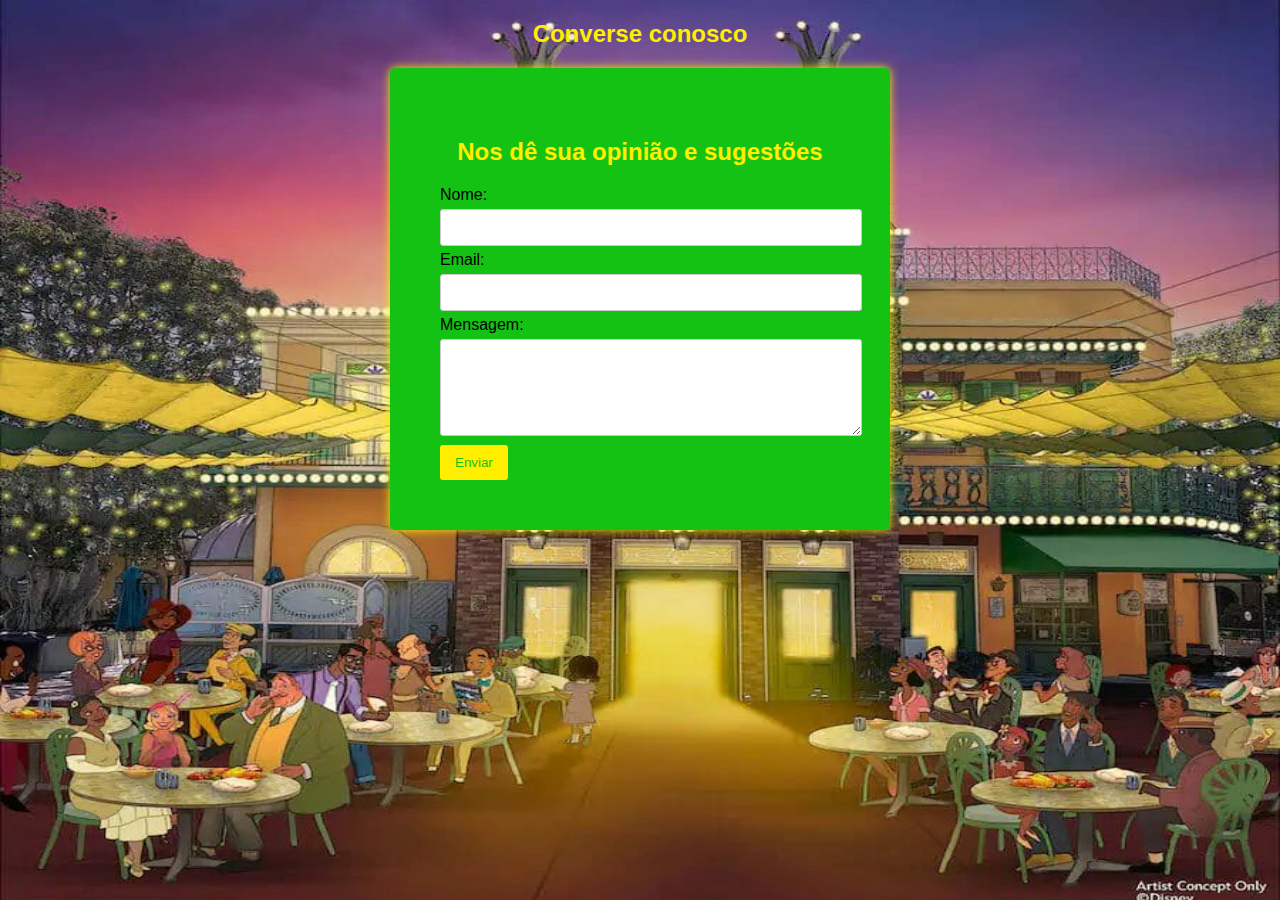
<file: contato - Copia.html>
<!DOCTYPE html>
<html lang="pt-br">
    <head>
        <meta charset="UTF-8">
        <meta name="viewport" content="width=device-width, initial-scale=1.0">
        <link rel="stylesheet" href="style.css">
        <title>Tiana's Palace- Contato</title>
    </head>
    <body>
        <h2>Converse conosco</h2>    
        <div class="container">
            <h2>Nos dê sua opinião e sugestões</h2>
            <form>
                <label for="name">Nome:</label>
                <input type="text" id="name" name="nome" required>

                <label for="email">Email:</label>
                <input type="email" id="email" name="email" required>

                <label for="mensagem">Mensagem:</label>
                <textarea id="mensagem" name="mensagem" rows="5" required></textarea>

                <input type="submit" value="Enviar">
            </form>
        </div>
    </body>
</html>
</file>
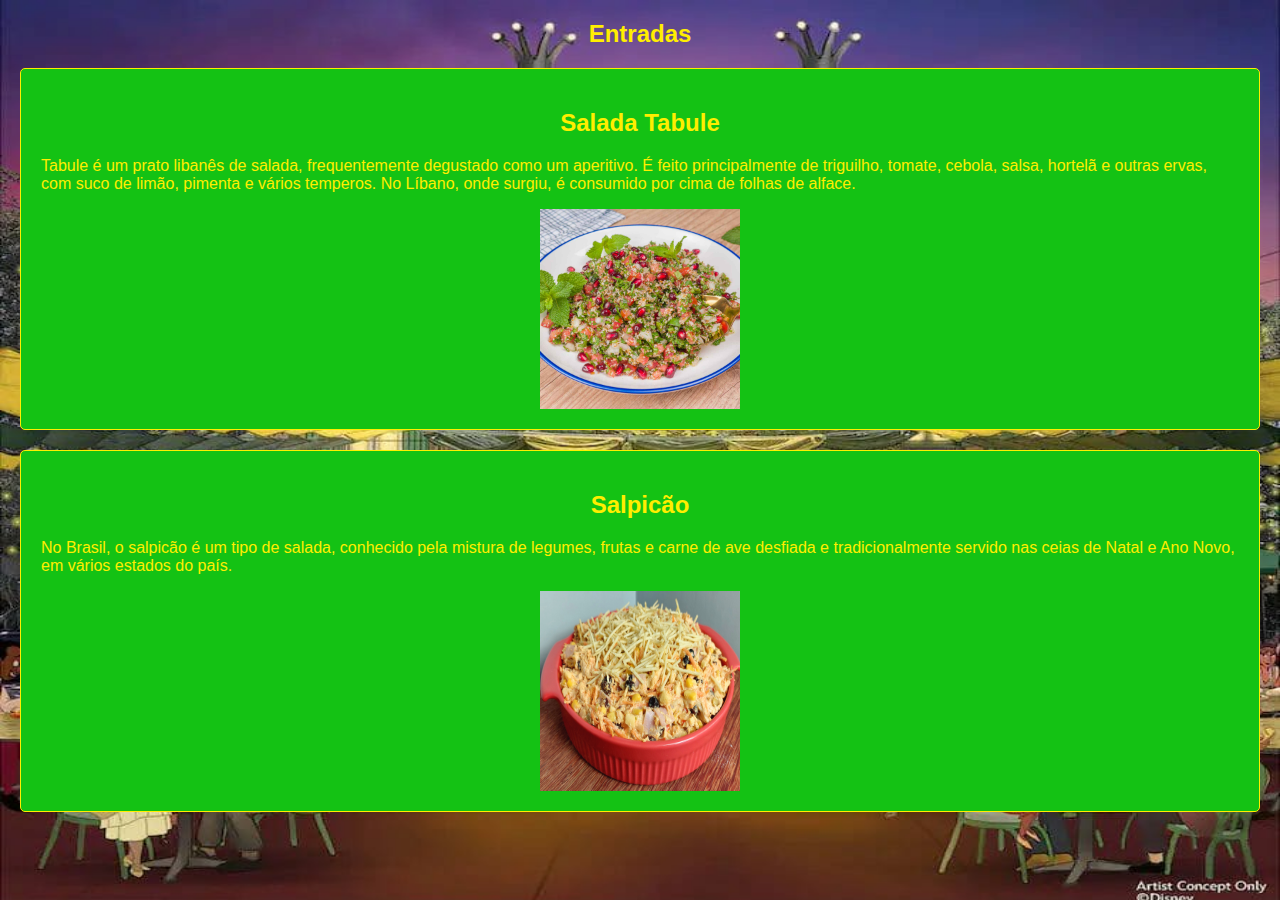
<file: entrada - Copia.html>
<!DOCTYPE html>
<html lang="pt-br">
<head>
    <meta charset="UTF-8">
    <meta name="viewport" content="width=device-width, initial-scale=1.0">
    <link rel="stylesheet" href="style.css">
    <title>Tiana's Palace- Entradas</title>
</head>
<body>
    <h2>Entradas</h2>
    <!-- Receita de entrada 1 -->
    <!-- inclua imagens -->
    <div class="receita">
        <h2>Salada Tabule</h2>
        <p>Tabule é um prato libanês de salada, frequentemente degustado como um aperitivo. É feito principalmente de triguilho, tomate, cebola, salsa, hortelã e outras ervas, com suco de limão, pimenta e vários temperos. No Líbano, onde surgiu, é consumido por cima de folhas de alface.</p>
        <img src="salada_tabule.jpg" alt="Image4m de salada Tabule">
    </div>

    <!-- Receita de entrada 2 -->
    <!-- inclua imagens -->
    <div class="receita">
        <h2>Salpicão</h2>
        <p>No Brasil, o salpicão é um tipo de salada, conhecido pela mistura de legumes, frutas e carne de ave desfiada e tradicionalmente servido nas ceias de Natal e Ano Novo, em vários estados do país.</p>
        <img class="section img" src="salpicão.png" alt="Imagem de salpicão de frango">
    </div>
</body>
</html>
</file>
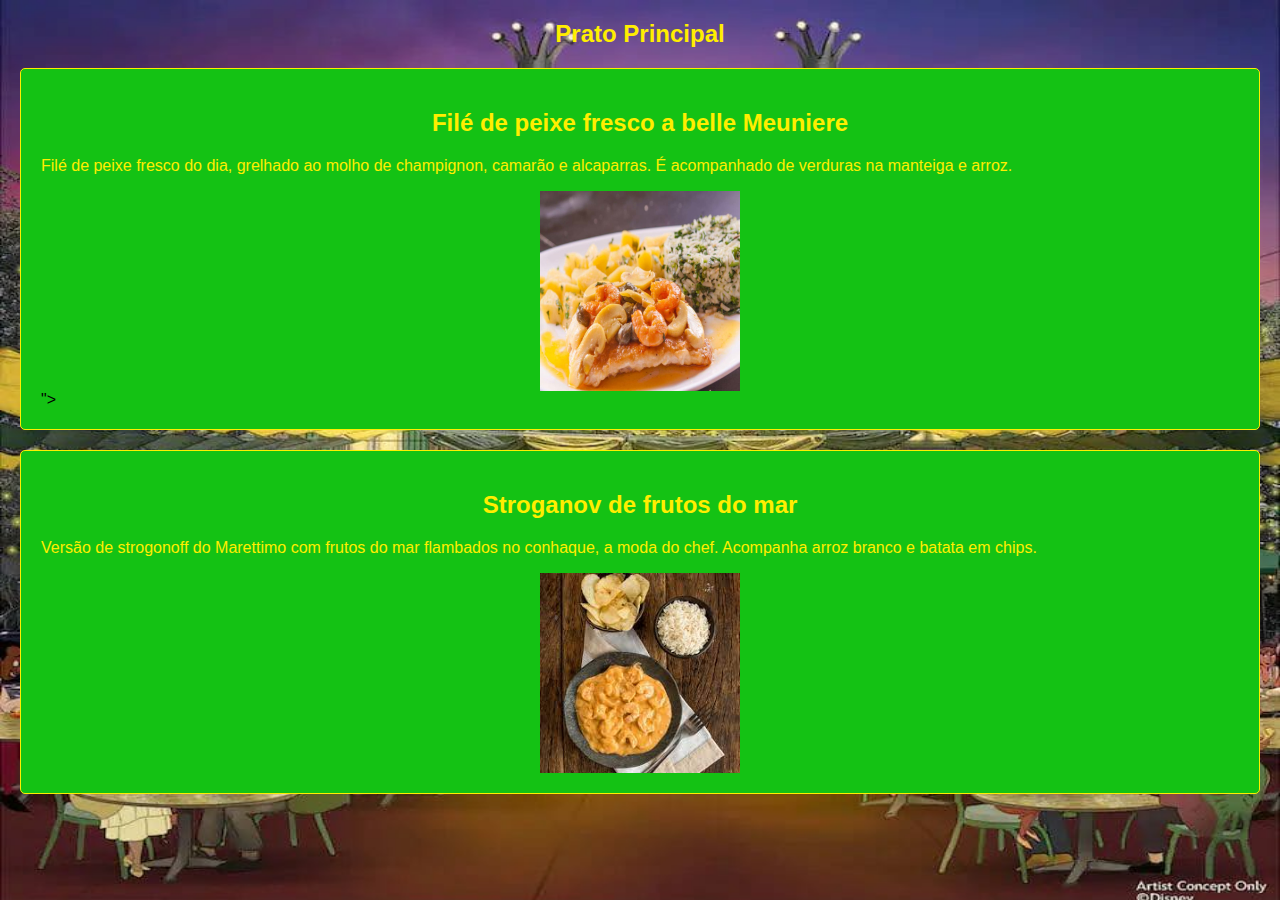
<file: prato-ptincipal.html>
<!DOCTYPE html>
<html lang="pt-br">
    <head>
        <meta charset="UTF-8">
        <meta name="viewport" content="width=device-width, initial-scale=1.0">
        <link rel="stylesheet" href="style.css">
        <title>Tiana's Palace- Prato Principal</title>
    </head>
    <body>
        <h2>Prato Principal</h2>    
        <div class="receita">
            <h2>Filé de peixe fresco a belle Meuniere</h2>
            <p>Filé de peixe fresco do dia, grelhado ao molho de champignon, camarão e alcaparras. É acompanhado de verduras na manteiga e arroz.</p>
            <img src="peixe.jpg" alt="Imagem de Filé de peixe fresco a belle Meuniere">
            ">
        </div>

        <div class="receita">
            <h2>Stroganov de frutos do mar</h2>
            <p>Versão de strogonoff do Marettimo com frutos do mar flambados no conhaque, a moda do chef. Acompanha arroz branco e batata em chips.</p>
            <img src="stroganov.jpg" alt="Imagem de Stroganov de frutos do mar">
        </div>
    </body>
</html>
</file>
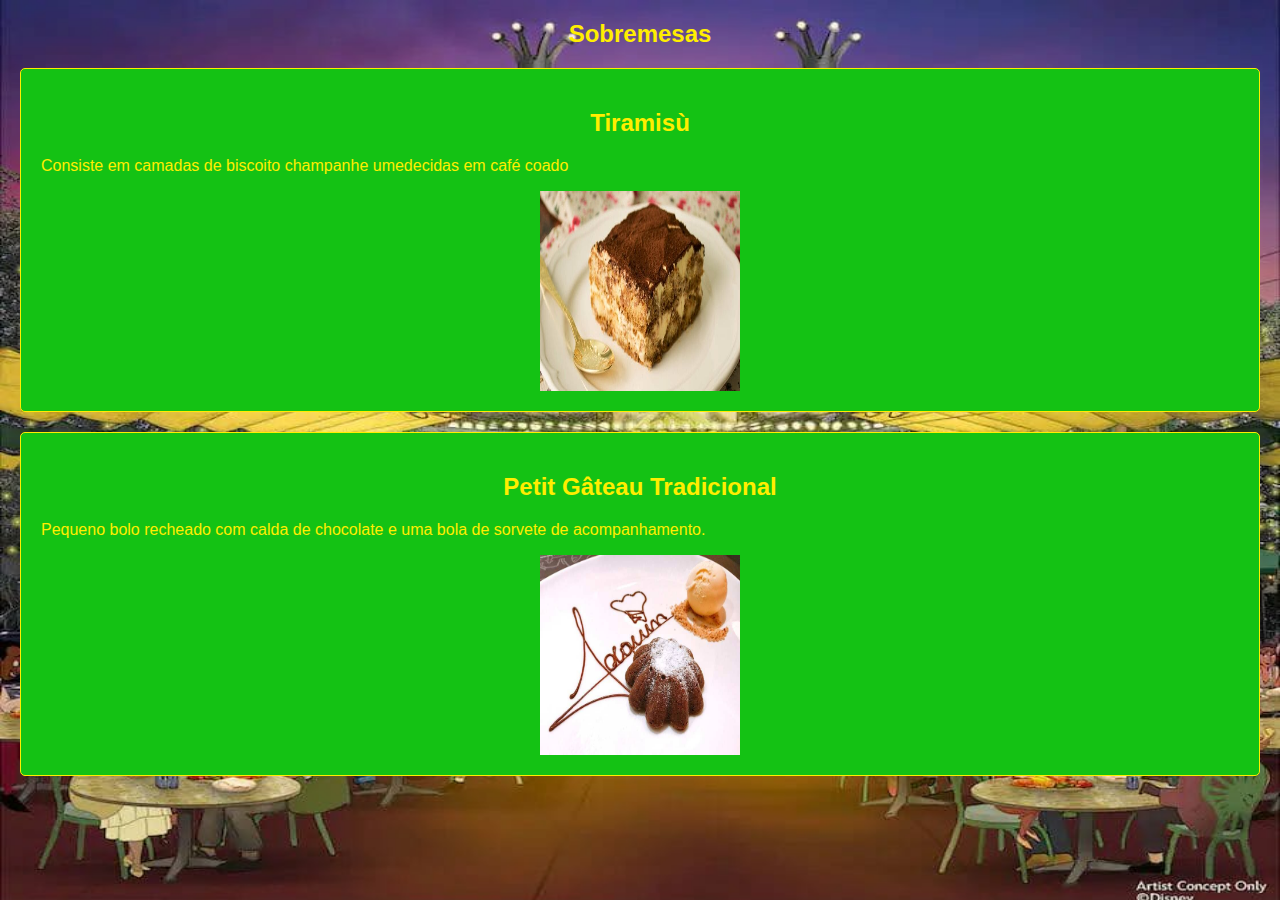
<file: sobremesas.html>
<!DOCTYPE html>
<html lang="pt-br">
    <head>
        <meta charset="UTF-8">
        <meta name="viewport" content="width=device-width, initial-scale=1.0">
        <link rel="stylesheet" href="style.css">
        <title>Tiana's Palace - Sobremesas</title>
    </head>
    <body>
        <h2>Sobremesas</h2>    
        <div class="receita">
            <h2>Tiramisù</h2>
            <p>Consiste em camadas de biscoito champanhe umedecidas em café coado</p>
            <img src="tiramisu.jpg" alt="Imagem do Tiramisù">
        </div>

        <div class="receita">
            <h2>Petit Gâteau Tradicional</h2>
            <p>Pequeno bolo recheado com calda de chocolate e uma bola de sorvete de acompanhamento.</p>
            <img src="petitgateu.jpg" alt="Imagem de Petit Gâteau Tradicional">
        </div>
    </body>
</html>
</file>
<file: style.css>
/* Estilos gerais */
body {
    font-family: Arial, sans-serif;
    margin: 0;
    padding: 0;
    background-image: url(tianapalace.jpg);
    background-size: 1280px 910px;
    background-repeat: no-repeat;
}

/* Estilos do cabeçalho */
header {
    background-color: #14c214;
    color: rgb(255, 238, 0);
    /*valores superior e inferior, seguido de valores da direita e esquerda.*/
    padding: 20px 0;
    text-align: center;
}

img { width: 200px;
height: 200px;
margin:auto;
display:block}

header h1 {
    margin: 0;
}

nav ul {
    padding: 0;
}

nav li {
    display: inline;
    margin-right: 20px;
}

nav a {
    text-decoration: none;
    color: rgb(255, 238, 0);
}

/* Estilos das seções */
section {
    padding: 40px 0;
    text-align: center;
}

section h2 {
    font-size: 28px;
    /*margin inferior*/
    margin-bottom: 20px;
}

/* Estilos das receitas */
.receita {
    background-color: #14c214;
    border: 1px solid rgb(255, 238, 0);
    padding: 20px;
    margin: 20px;
    border-radius: 5px;
}

.receita h3 {
    font-size: 24px;
    margin-bottom: 10px;
}
h1{
    color: rgb(255, 238, 0);
}
h2{
    color: rgb(255, 238, 0);
    text-align: center;

}
p{
    color: rgb(255, 238, 0);
}
/* Estilos responsivos */
@media screen and (max-width: 768px) {
    /* Estilos responsivos aqui */
}

@media screen and (min-width: 769px) {
    /* Estilos responsivos aqui */
}

.container {
    max-width: 400px;
    margin: 0 auto;
    background-color: #14c214;
    padding: 50px;
    border-radius: 5px;
    box-shadow: 0 0 10px rgb(255, 238, 0);
}
input[type="text"], input[type="email"], textarea {
    width: 100%;
    padding: 10px;
    margin: 5px 0;
    border: 1px solid #ccc;
    border-radius: 3px;
}
input[type="submit"] {
    background-color: rgb(255, 238, 0);
    color: #14c214;
    padding: 10px 15px;
    border: none;
    border-radius: 3px;
    cursor: pointer;
}
input[type="submit"]:hover {
    background-color: #45a049;
}
</file>
